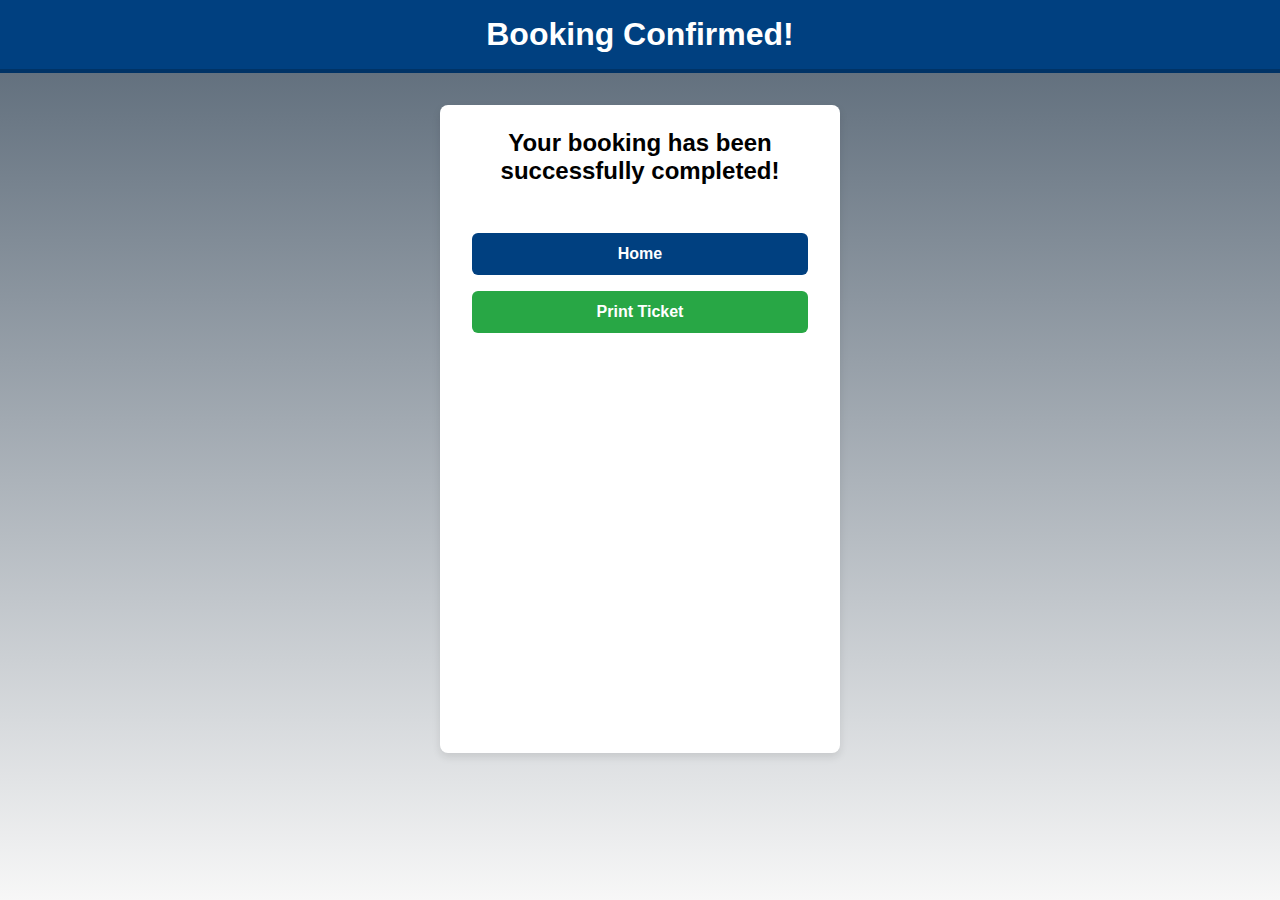
<file: confirmation.html>
<!DOCTYPE html>
<html lang="en">
<head>
    <meta charset="UTF-8">
    <meta name="viewport" content="width=device-width, initial-scale=1.0">
    <title>Booking Confirmed</title>
    <link rel="stylesheet" href="styles.css">
</head>
<body>
    <header class="app-header">
        <h1>Booking Confirmed!</h1>
    </header>
    <main class="app-container">
        <section class="confirmation-details">
            <h2>Your booking has been successfully completed!</h2>
          
            
           
            <div id="ticket-details"></div>
            
        
            <button id="go-home" class="btn btn-primary">Home</button>
            
            <button id="print-ticket" class="btn btn-primary">Print Ticket</button>
        </section>
    </main>

    <script src="summary.js" defer></script>
    <script>
        document.getElementById("go-home").addEventListener("click", () => {
            window.location.href = "index.html";
        });

       
        function renderSummary() {
            const totalPrice = bookingData.numberOfPax * bookingData.selectedTrain.price;

    
            document.getElementById("ticket-details").innerHTML = `
                <div class="ticket">
                    <h3>Booking Ticket</h3>
                    <p><strong>Origin:</strong> ${bookingData.origin}</p>
                    <p><strong>Destination:</strong> ${bookingData.destination}</p>
                    <p><strong>Departure Date:</strong> ${bookingData.departureDate}</p>
                    <p><strong>Return Date:</strong> ${bookingData.returnDate}</p>
                    <p><strong>Number of Passengers:</strong> ${bookingData.numberOfPax}</p>
                    <p><strong>Train:</strong> Train ${bookingData.selectedTrain.id} (${bookingData.selectedTrain.time})</p>
                    <p><strong>RM:</strong> ${totalPrice}</p>
                    <p><strong>Coach:</strong> ${bookingData.selectedCoach}</p>
                    <p><strong>Seats:</strong> ${bookingData.selectedSeats.join(", ")}</p>
                </div>
            `;
        }

        
        window.onload = renderSummary;

        // Print ticket 
        document.getElementById("print-ticket").addEventListener("click", () => {
            window.print(); 
        });
    </script>
</body>
</html>
</file>
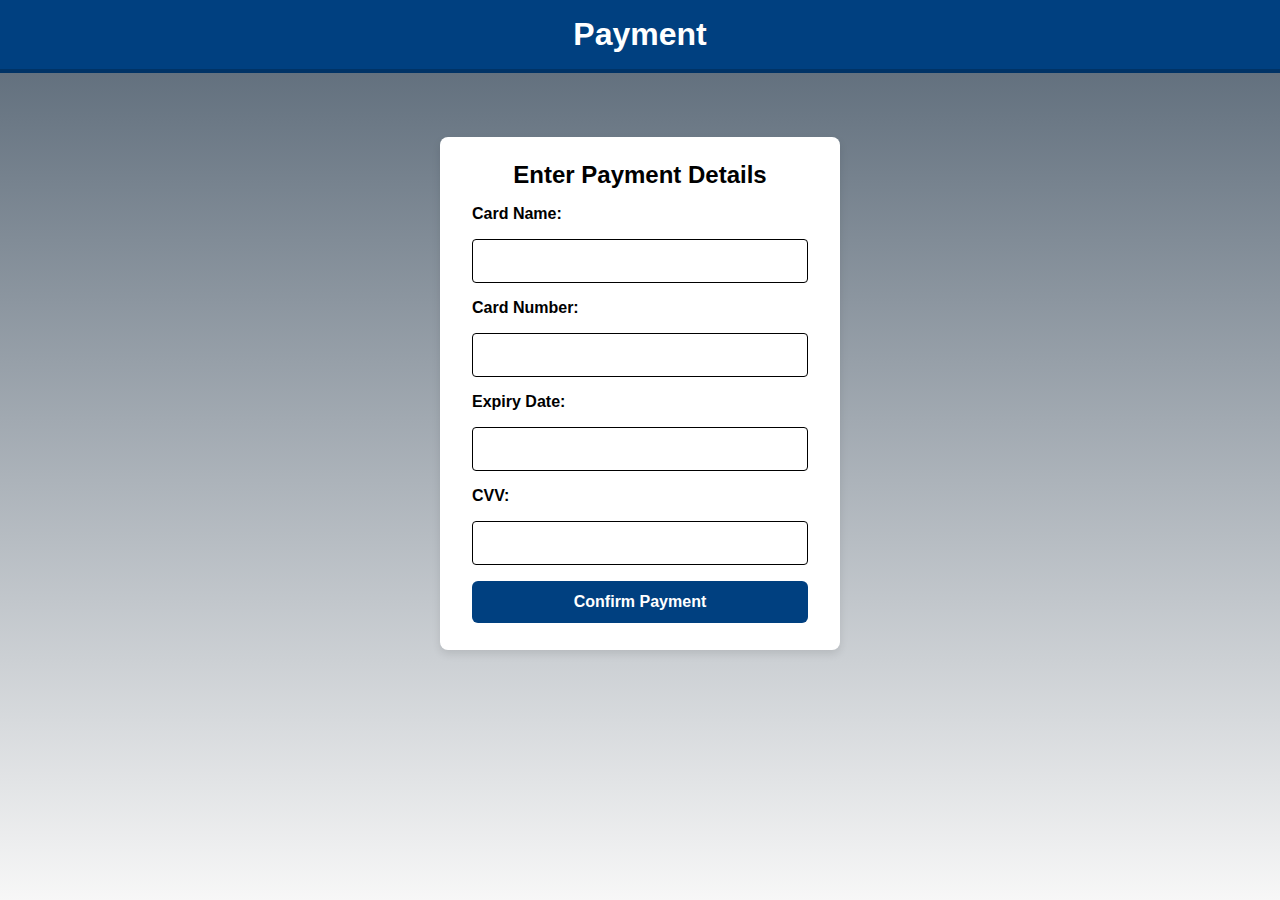
<file: payment.html>
<!DOCTYPE html>
<html lang="en">
<head>
    <meta charset="UTF-8">
    <meta name="viewport" content="width=device-width, initial-scale=1.0">
    <title>Payment</title>
    <link rel="stylesheet" href="styles.css">
</head>
<body>
    <header class="app-header">
        <h1>Payment</h1>
    </header>
    <main class="app-container">
        <section class="payment-section">
            <h2>Enter Payment Details</h2>
            <form id="payment-form">
                <div class="form-group">
                    <label for="card-name">Card Name:</label>
                    <input type="text" id="card-name" required>
                </div>
                <div class="form-group">
                    <label for="card-number">Card Number:</label>
                    <input type="text" id="card-number" required>
                </div>
                <div class="form-group">
                    <label for="expiry-date">Expiry Date:</label>
                    <input type="text" id="expiry-date" required>
                </div>
                <div class="form-group">
                    <label for="cvv">CVV:</label>
                    <input type="text" id="cvv" required>
                </div>
                <button type="submit" class="btn btn-primary">Confirm Payment</button>
            </form>
        </section>
    </main>

    <script>
        document.getElementById("payment-form").addEventListener("submit", async (e) => {
            e.preventDefault();
    
            const paymentDetails = {
                cardName: document.getElementById("card-name").value,
                cardNumber: document.getElementById("card-number").value,
                expiryDate: document.getElementById("expiry-date").value,
                cvv: document.getElementById("cvv").value,
            };
    
            // Retrieve booking data
            const bookingData = JSON.parse(sessionStorage.getItem("bookingData"));
    
            
            const finalBookingData = { ...bookingData, paymentDetails };
    
            try {
                const response = await fetch("http://localhost:3000/confirmBooking", {
                    method: "POST",
                    headers: { "Content-Type": "application/json" },
                    body: JSON.stringify(finalBookingData),
                });
    
                const result = await response.json();
    
                if (response.ok) {
                    alert("Booking confirmed successfully!");
                    window.location.href = "confirmation.html";
                } else {
                    alert(result.error || "Booking confirmation failed. Please try again.");
                }
            } catch (err) {
                console.error("Error confirming booking:", err.message);
                alert("An error occurred while confirming your booking. Please try again later.");
            }
        });
    </script>
    
</body>
</html>
</file>
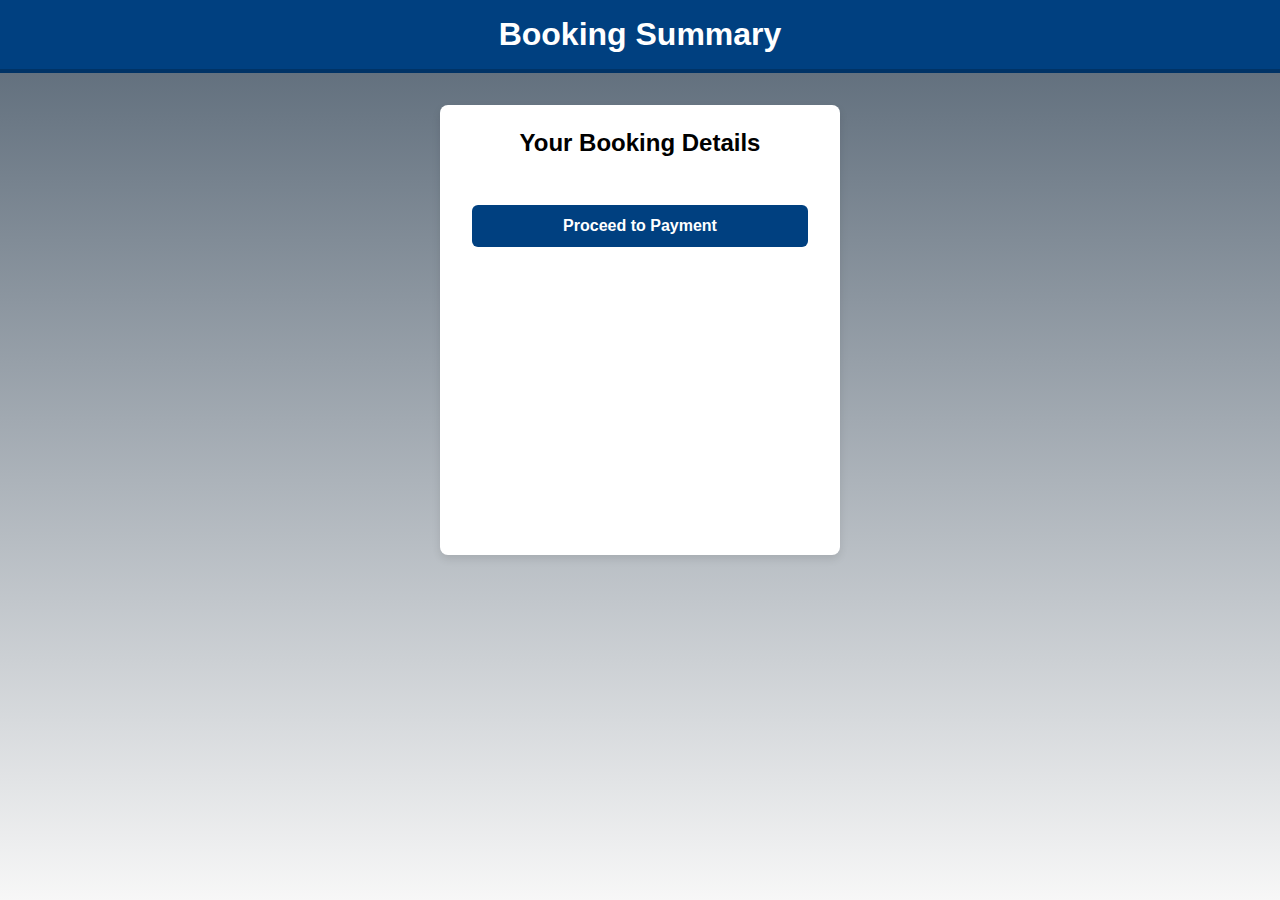
<file: summary.html>
<!DOCTYPE html>
<html lang="en">
<head>
    <meta charset="UTF-8">
    <meta name="viewport" content="width=device-width, initial-scale=1.0">
    <title>Booking Summary</title>
    <link rel="stylesheet" href="styles.css">
</head>
<body>
    <header class="app-header">
        <h1>Booking Summary</h1>
    </header>
    <main class="app-container">
        <section class="summary-details">
            <h2>Your Booking Details</h2>
            <div id="summary-content">
            
            </div>
            <button id="proceed-payment" class="btn btn-primary">Proceed to Payment</button>
        </section>
    </main>

    <script src="summary.js" defer></script>
</body>
</html>
</file>
<file: styles.css>
* {
    margin: 0;
    padding: 0;
    box-sizing: border-box;
}

body {
    font-family: 'Roboto', sans-serif;
    margin: 0;
    padding: 0;
    background: linear-gradient(to bottom, #566574, #f7f7f7);
    color: #fff;
    display: flex;
    flex-direction: column;
    min-height: 100vh;
}

header.app-header {
    background-color: #004080;
    color: white;
    text-align: center;
    padding: 1rem;
    border-bottom: 4px solid #003366;
}

header.app-header h1 {
    font-size: 2rem;
    margin: 0;
}


.app-container {
    flex: 1;
    padding: 2rem;
    text-align: center;
}

main.app-container {
    display: flex;
    justify-content: center;
    padding: 2rem;
}

.home-screen {
    background: white;
    border-radius: 8px;
    box-shadow: 0 2px 4px rgba(0, 0, 0, 0.1);
    padding: 2rem;
    max-width: 500px;
    width: 100%;
}

h2 {
    margin-bottom: 1rem;
    text-align: center;
    color: #000000;
}
#seat-selection-info {
    color: black;
    font-weight: bold;
}


.form-group {
    margin-bottom: 1rem;
}

label {
    display: block;
    font-weight: bold;
    margin-bottom: 0.5rem;
}

input, select, button {
    width: 100%;
    padding: 0.5rem;
    font-size: 1rem;
    margin-top: 0.5rem;
    border: 1px solid #ccc;
    border-radius: 4px;
}

button.btn {
    display: block;
    margin: 2rem auto;
    padding: 0.75rem 1.5rem;
    font-size: 1rem;
    font-weight: bold;
    background-color: #004080;
    color: white;
    border: none;
    border-radius: 6px;
    cursor: pointer;
    transition: background-color 0.3s, transform 0.3s;
}

button.btn:disabled {
    background: #95a5a6;
    cursor: not-allowed;
}

button.btn-primary {
    background: #004080;
    color: #fff;
}

button.btn-primary:hover:not(:disabled) {
    background-color: #0066cc;
    transform: translateY(-3px);
}


footer.app-footer {
    text-align: center;
    padding: 1rem;
    background-color: #f4f4f9;
    color: #666;
    margin-top: 1rem;
    border-top: 1px solid #ddd;
}
.train-option {
    display: flex;
    justify-content: space-between;
    align-items: center;
    border: 1px solid #ccc;
    padding: 1rem;
    margin-bottom: 1rem;
    border-radius: 4px;
    cursor: pointer;
    transition: background-color 0.2s;
}

.train-option.selected {
    background-color: #00509e;
    color: white;
}

button#confirm-train {
    margin-top: 1rem;
    width: 100%;
}

.seat.booked {
    background-color: red;
    color: white;
    cursor: not-allowed;
}


#seat-grid {
    display: grid;
    grid-template-columns: repeat(4, 1fr); 
    gap: 0.5rem;
    margin: 1rem 0;
    justify-items: center;  
    width: 100%;  
}


.seat {
    width: 40px;
    height: 40px;
    margin: 5px;
    display: inline-block;
    text-align: center;
    line-height: 40px;
    border: 1px solid #000000;
    cursor: pointer;
    user-select: none;
}

.seat.vacant {
    background-color: #193457;
}

.seat.selected {
    background-color: green;
    color: white;
}


.seat-legend {
    margin-top: 1rem;
    font-size: 1rem;
    color: #333;
}

.seat-legend p {
    margin: 0.5rem 0;
}

.legend-box {
    display: inline-block;
    width: 20px;
    height: 20px;
    margin-right: 10px;
    border-radius: 4px;
}


.vacant {
    background-color: #004080; 
}

.booked {
    background-color: #e74c3c; 
}

.summary-details {
    background-color: white;  
    padding: 1.5rem 2rem; 
    border-radius: 8px;  
    box-shadow: 0 4px 8px rgba(0, 0, 0, 0.1);  
    width: 400px;  
    text-align: left;  
    max-height: 50vh;
}

.confirmation-details{
    background-color: white;  
    padding: 1.5rem 2rem;  
    border-radius: 8px;  
    box-shadow: 0 4px 8px rgba(0, 0, 0, 0.1);  
    width: 400px;  
    text-align: left;  
    max-height: 72vh;
}

.seat-selection {
    background-color: white; 
    padding: 1.5rem 2rem; 
    border-radius: 8px;  
    box-shadow: 0 4px 8px rgba(0, 0, 0, 0.1);  
    width: 400px;  
    
    max-height: 60vh;  
    margin: 2rem auto;  
}

.payment-section {
    color: black;  
    text-align: left;  
    background-color: white;  
    padding: 1.5rem 2rem;  
    border-radius: 8px;  
    box-shadow: 0 4px 8px rgba(0, 0, 0, 0.1);  
    width: 400px;  
    max-height: 57vh;  
    margin: 2rem auto;  
}

.payment-section label {
    font-size: 1rem;  
    font-weight: bold;  
    display: block;  
    margin-bottom: 0.5rem;  
}

.payment-section input {
    width: 100%;  
    padding: 0.75rem;  
    border: 1px solid #000000;  
    border-radius: 4px;  
    font-size: 1rem;  
}

#summary-content {
    color: black;  
    font-weight: normal;
    font-size: 20px;
    text-align: justify;  
    margin-bottom: 3rem;
    line-height: 1.6;
}

#ticket-details {
    color: black;  
    font-weight: normal;
    font-size: 20px;
    text-align: justify;  
    margin-bottom: 3rem;
    line-height: 1.6;
}


#proceed-payment {
    display: block;
    margin: 1rem auto;
    padding: 0.75rem 1.5rem;
    background-color: #004080;
    color: white;
    border: none;
    border-radius: 6px;
    cursor: pointer;
}

#proceed-payment:hover {
    background-color: #0066cc;
}

.ticket {
    border: 2px solid #004080;  
    padding: 1.5rem;  
    margin-top: 2rem;  
    border-radius: 8px;  
    background-color: #f9f9f9;  
}


.ticket h3 {
    text-align: center;
    color: #004080;
}


button.btn {
    display: block;
    margin: 1rem auto;
    padding: 0.75rem 1.5rem;
    font-size: 1rem;
    font-weight: bold;
    background-color: #004080;
    color: white;
    border: none;
    border-radius: 6px;
    cursor: pointer;
    transition: background-color 0.3s, transform 0.3s;
}

button.btn:hover {
    background-color: #0066cc;
    transform: translateY(-3px);
}


button#print-ticket {
    background-color: #28a745;
}

button#print-ticket:hover {
    background-color: #218838;
}
</file>
